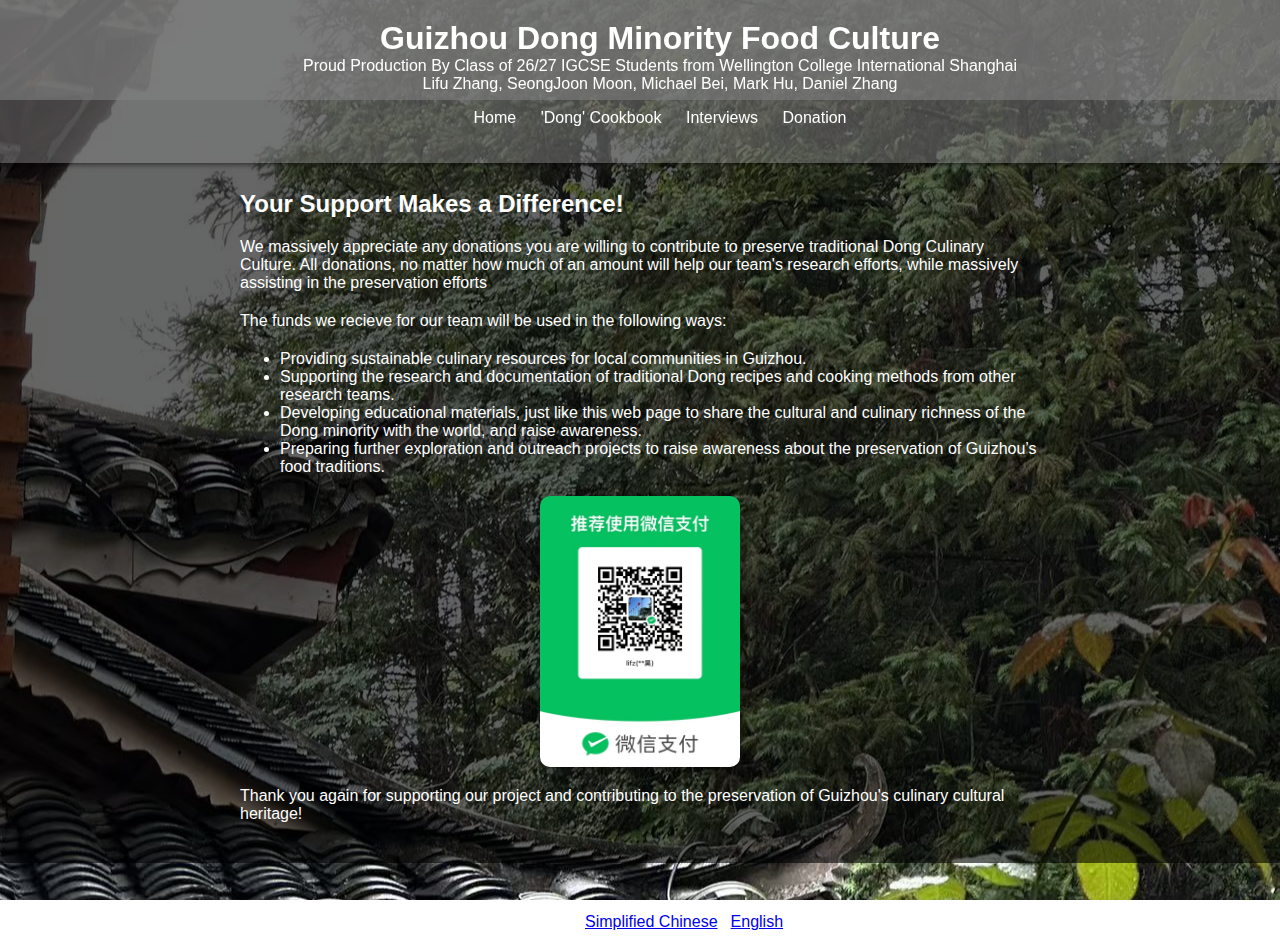
<file: donation.html>
<!DOCTYPE html>
<html lang="en">
<head>
    <meta charset="UTF-8">
    <meta name="viewport" content="width=device-width, initial-scale=1.0">
    <title>Guizhou Dong Minority Food Culture - Donation</title>
    <style>
    body {
        margin: 0;
        padding: 0;
        font-family: Arial, sans-serif;
        background-image: url('cover3.jpg');
        background-size: cover;
        background-position: center;
        background-attachment: fixed;
        color: white;
        text-align: center;
    }

    .header {
        position: fixed;
        top: 0;
        left: 0;
        width: 100%;
        background-color: rgba(128, 128, 128, 0.5); 
        padding: 20px;
        z-index: 10; 
        box-shadow: 0 2px 5px rgba(0, 0, 0, 0.5); 
    }

    .header h1, .header p {
        margin: 0;
        padding: 0;
    }

    .content-wrapper {
        padding-top: 150px;
        z-index: 1;
        position: relative;
        background-color: rgba(0, 0, 0, 0.6);
    }

    h1, h2, p {
        margin: 20px 0;
    }

    nav ul {
        list-style: none;
        padding: 0;
    }

    nav ul li {
        display: inline;
        margin: 0 10px;
    }

    nav ul li a {
        color: #fff;
        text-decoration: none;
    }

    footer {
        margin-top: 50px;
    }

    .content {
        max-width: 800px;
        text-align: left;
        color: white;
        margin: 0 auto;
        padding: 20px;
    }

    .donation-img {
        width: 100%;
        max-width: 500px;
        margin: 20px auto;
        border-radius: 10px;
        box-shadow: 0 4px 10px rgba(0, 0, 0, 0.5);
    }

    .content-wrapper::before {
        content: '';
        position: fixed;
        top: 0;
        left: 0;
        width: 100%;
        height: 100px;
        background-color: rgba(128, 128, 128, 0.6);
        z-index: 5;
        pointer-events: none; 
    }
    .donation-img {
    width: 200px; /* Reduce the width to make the image smaller */
    height: auto; /* Maintain aspect ratio */
    margin: 20px auto; /* Center the image horizontally */
    display: block; /* Ensure the image is treated as a block to center properly */
    border-radius: 10px;
    box-shadow: 0 4px 10px rgba(0, 0, 0, 0.5);
}

    </style>
</head>
<body>
    <header class="header">
        <h1>Guizhou Dong Minority Food Culture</h1>
        <p>Proud Production By Class of 26/27 IGCSE Students from Wellington College International Shanghai</p>
        <p>Lifu Zhang, SeongJoon Moon, Michael Bei, Mark Hu, Daniel Zhang</p>
        <nav>
            <ul>
                <li><a href="index.html">Home</a></li>
                <li><a href="cookbook.html">'Dong' Cookbook</a></li>
                <li><a href="interview.html">Interviews</a></li>
                <li><a href="donation.html">Donation</a></li>
            </ul>
        </nav>
    </header>

    <div class="content-wrapper">
        <div class="content">
            <h2>Your Support Makes a Difference!</h2>
            <p>We massively appreciate any donations you are willing to contribute to preserve traditional Dong Culinary Culture. All donations, no matter how much of an amount will help our team's research efforts, while massively assisting in the preservation efforts</p>
            <p>The funds we recieve for our team will be used in the following ways:</p>
            <ul>
                <li>Providing sustainable culinary resources for local communities in Guizhou.</li>
                <li>Supporting the research and documentation of traditional Dong recipes and cooking methods from other research teams.</li>
                <li>Developing educational materials, just like this web page to share the cultural and culinary richness of the Dong minority with the world, and raise awareness.</li>
                <li>Preparing further exploration and outreach projects to raise awareness about the preservation of Guizhou’s food traditions.</li>
            </ul>
            
            <!-- Donation Image -->
            <img src="donate.jpg" alt="Donation QR Code" class="donation-img">

            <p>Thank you again for supporting our project and contributing to the preservation of Guizhou's culinary cultural heritage!</p>
        </div>
    </div>

    <footer>
        <p>Languages: <a href="Chinese.html">Simplified Chinese</a> | <a href="index.html">English</a></p>
    </footer>
</body>
</html>
</file>
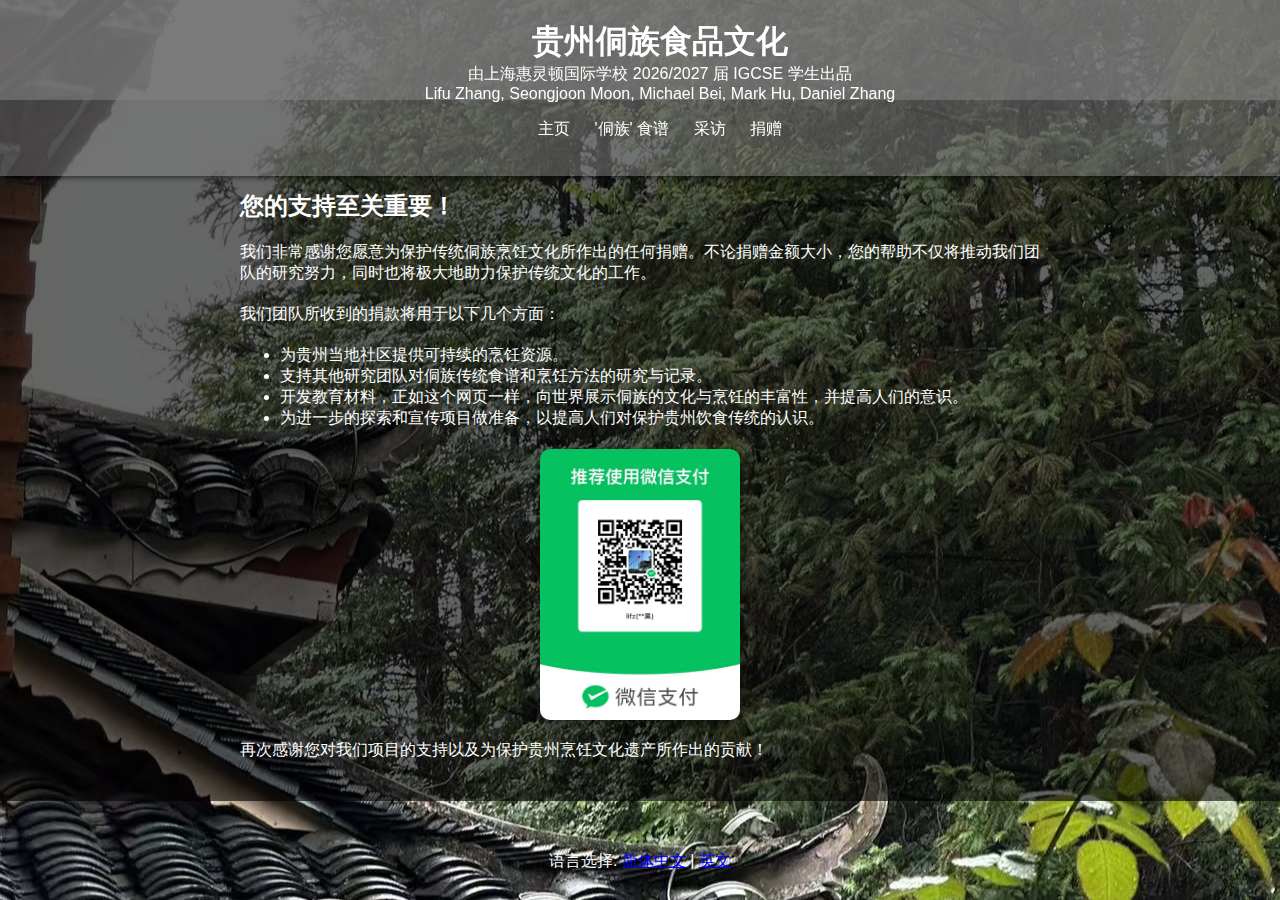
<file: donationchn.html>
<!DOCTYPE html>
<html lang="en">
<head>
    <meta charset="UTF-8">
    <meta name="viewport" content="width=device-width, initial-scale=1.0">
    <title>Guizhou Dong Minority Food Culture - Donation</title>
    <style>
    body {
        margin: 0;
        padding: 0;
        font-family: Arial, sans-serif;
        background-image: url('cover3.jpg');
        background-size: cover;
        background-position: center;
        background-attachment: fixed;
        color: white;
        text-align: center;
    }

    .header {
        position: fixed;
        top: 0;
        left: 0;
        width: 100%;
        background-color: rgba(128, 128, 128, 0.5); 
        padding: 20px;
        z-index: 10; 
        box-shadow: 0 2px 5px rgba(0, 0, 0, 0.5); 
    }

    .header h1, .header p {
        margin: 0;
        padding: 0;
    }

    .content-wrapper {
        padding-top: 150px;
        z-index: 1;
        position: relative;
        background-color: rgba(0, 0, 0, 0.6);
    }

    h1, h2, p {
        margin: 20px 0;
    }

    nav ul {
        list-style: none;
        padding: 0;
    }

    nav ul li {
        display: inline;
        margin: 0 10px;
    }

    nav ul li a {
        color: #fff;
        text-decoration: none;
    }

    footer {
        margin-top: 50px;
    }

    .content {
        max-width: 800px;
        text-align: left;
        color: white;
        margin: 0 auto;
        padding: 20px;
    }

    .donation-img {
        width: 100%;
        max-width: 500px;
        margin: 20px auto;
        border-radius: 10px;
        box-shadow: 0 4px 10px rgba(0, 0, 0, 0.5);
    }

    .content-wrapper::before {
        content: '';
        position: fixed;
        top: 0;
        left: 0;
        width: 100%;
        height: 100px;
        background-color: rgba(128, 128, 128, 0.6);
        z-index: 5;
        pointer-events: none; 
    }
    .donation-img {
    width: 200px; /* Reduce the width to make the image smaller */
    height: auto; /* Maintain aspect ratio */
    margin: 20px auto; /* Center the image horizontally */
    display: block; /* Ensure the image is treated as a block to center properly */
    border-radius: 10px;
    box-shadow: 0 4px 10px rgba(0, 0, 0, 0.5);
}

    </style>
</head>
<body>
    <body>
    <header class="header">
        <h1>贵州侗族食品文化</h1>
        <p>由上海惠灵顿国际学校 2026/2027 届 IGCSE 学生出品</p>
        <p>Lifu Zhang, Seongjoon Moon, Michael Bei, Mark Hu, Daniel Zhang</p>
        <nav>
            <ul>
                <li><a href="Chinese.html">主页</a></li>
                <li><a href="cookbookchn.html">'侗族' 食谱</a></li>
                <li><a href="interviewchn.html">采访</a></li>
                <li><a href="donationchn.html">捐赠</a></li>
            </ul>
        </nav>
    </header>

    <div class="content-wrapper">
        <div class="content">
            <h2>您的支持至关重要！</h2>
            <p>我们非常感谢您愿意为保护传统侗族烹饪文化所作出的任何捐赠。不论捐赠金额大小，您的帮助不仅将推动我们团队的研究努力，同时也将极大地助力保护传统文化的工作。</p>
            <p>我们团队所收到的捐款将用于以下几个方面：</p>
            <ul>
                <li>为贵州当地社区提供可持续的烹饪资源。</li>
                <li>支持其他研究团队对侗族传统食谱和烹饪方法的研究与记录。</li>
                <li>开发教育材料，正如这个网页一样，向世界展示侗族的文化与烹饪的丰富性，并提高人们的意识。</li>
                <li>为进一步的探索和宣传项目做准备，以提高人们对保护贵州饮食传统的认识。</li>
            </ul>
            
            <!-- Donation Image -->
            <img src="donate.jpg" alt="捐赠二维码" class="donation-img">

            <p>再次感谢您对我们项目的支持以及为保护贵州烹饪文化遗产所作出的贡献！</p>
        </div>
    </div>

    <footer>
        <p>语言选择: <a href="Chinese.html">简体中文</a> | <a href="index.html">英文</a></p>
    </footer>
</body>
</html>
</file>
